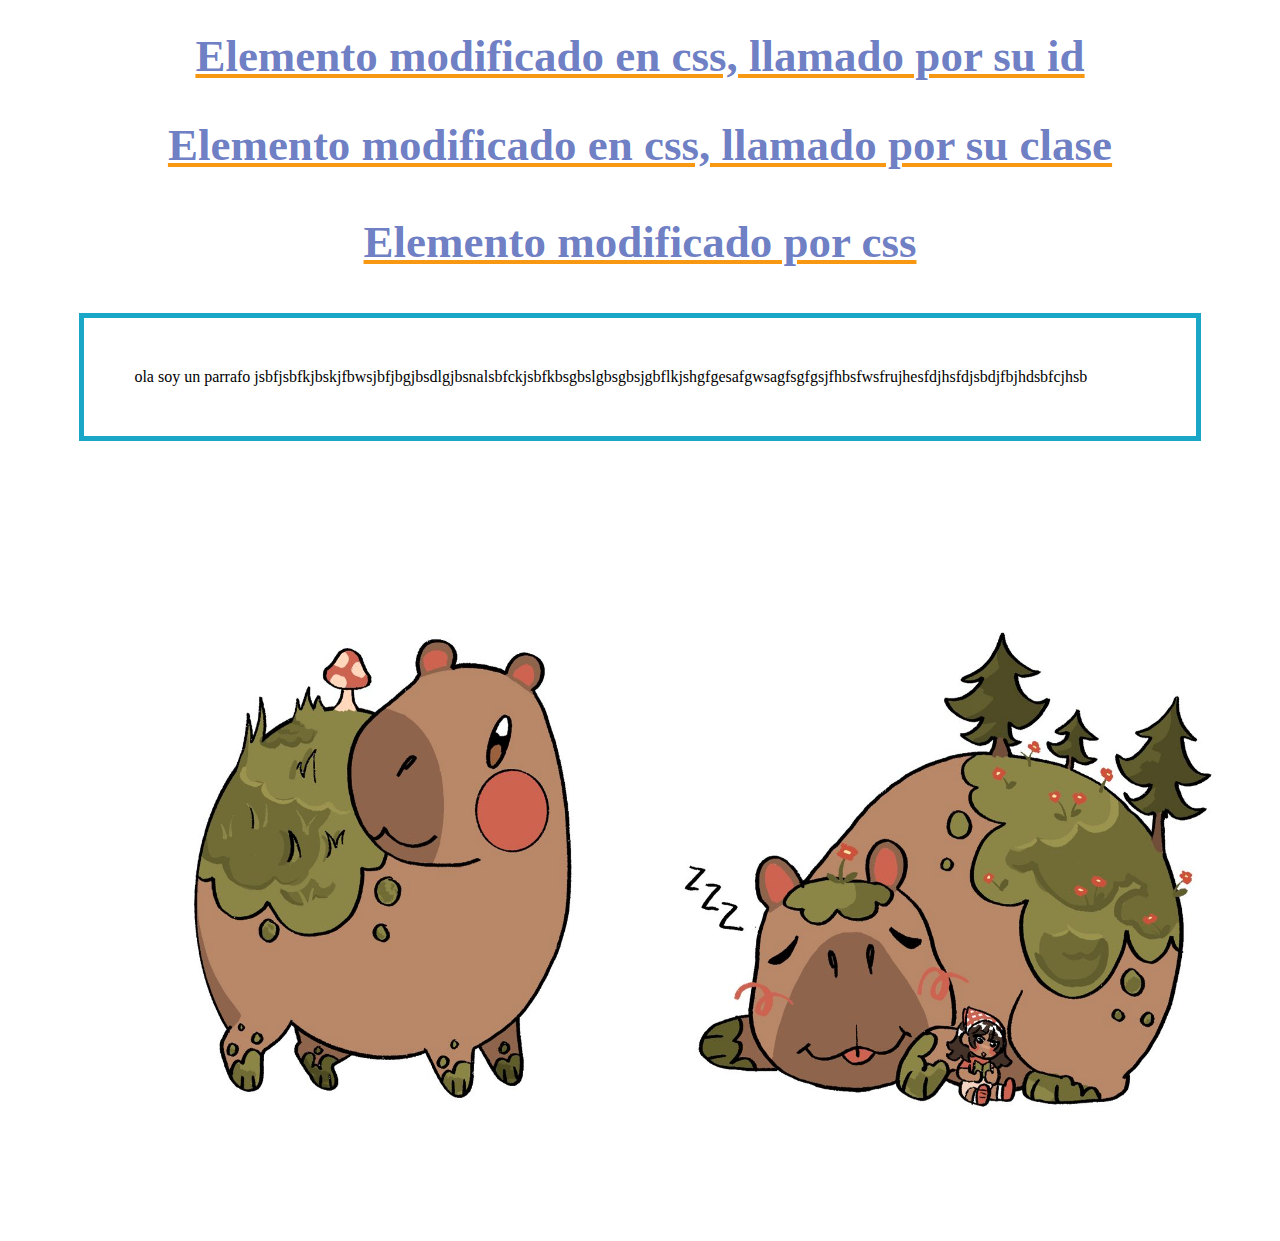
<file: css clase/index.html>
<!DOCTYPE html>
<html>
<head>
    <meta charset='utf-8'>
    <title>Css</title>
    <meta name='viewport' content='width=device-width, initial-scale=1'>
    <link rel='stylesheet' type='text/css' media='screen' href='css/style.css'>
</head>
<body>
    <h1 id="elemento_1">Elemento modificado en css, llamado por su id</h1>
    <h2 class="elemento_2">Elemento modificado en css, llamado por su clase</h2>
    <h3>Elemento modificado por css</h3>
    <p>ola soy un parrafo jsbfjsbfkjbskjfbwsjbfjbgjbsdlgjbsnalsbfckjsbfkbsgbslgbsgbsjgbflkjshgfgesafgwsagfsgfgsjfhbsfwsfrujhesfdjhsfdjsbdjfbjhdsbfcjhsb</p>
    <img src="img/capybara.jpg" width="1200px" height="800px">
</body>
</html>
</file>
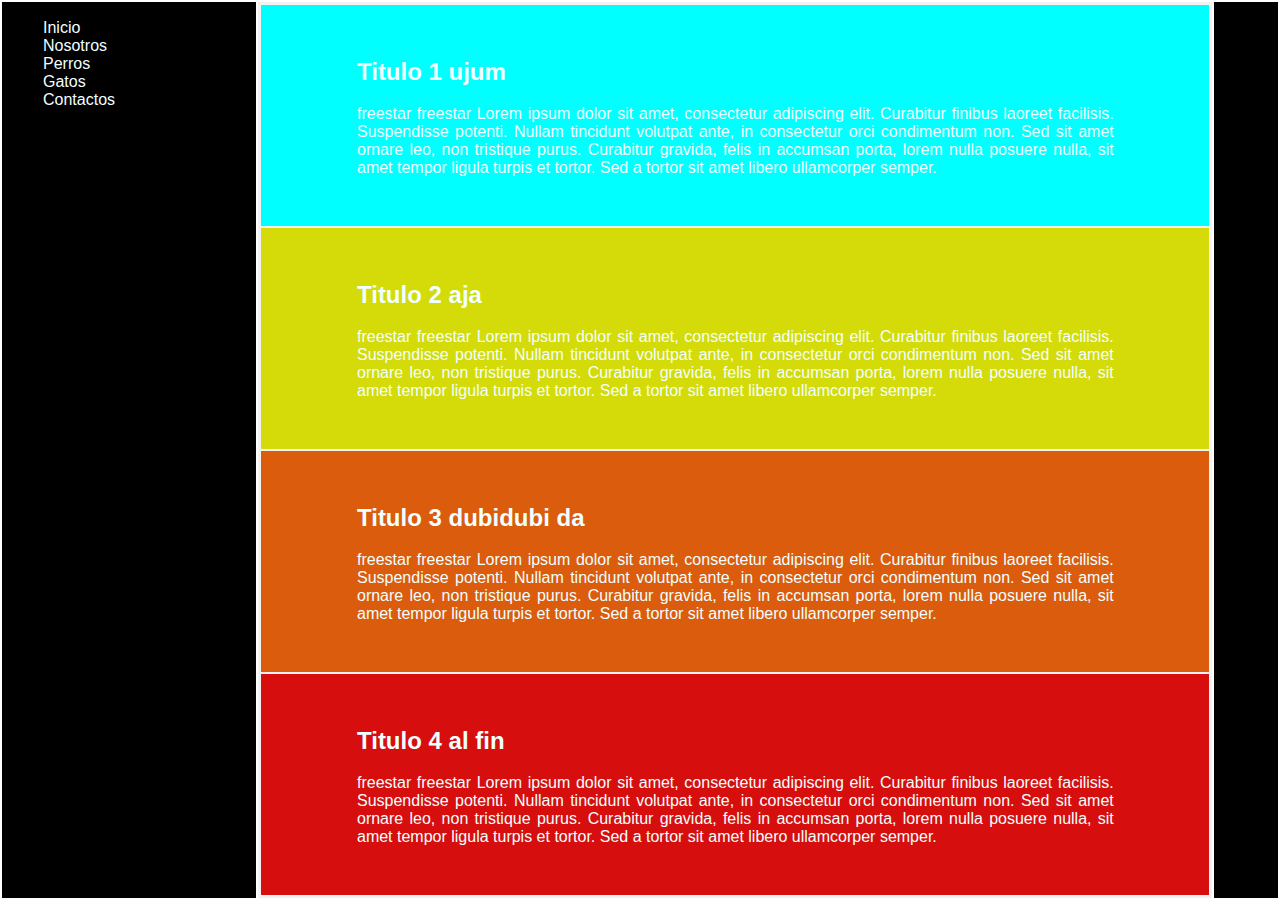
<file: trabajo_1/index.html>
<!DOCTYPE html>
<html>
<head>
    <meta charset='utf-8'>
    <meta http-equiv='X-UA-Compatible' content='IE=edge'>
    <title>trabajo_1</title>
    <meta name='viewport' content='width=device-width, initial-scale=1'>
    <link rel='stylesheet' type='text/css' media='screen' href='css/style.css'>
</head>
<body>
    <table style="width: 100%;">
        <tr>
          <td id="columna1" >
            <ul>
                <li><a id="inicio" href="nosotros.html">Inicio</a></li>
                <li><a href="nosotros.html">Nosotros</a></li>
                <li><a href="perro.html">Perros</a></li>
                <li><a href="gato.html">Gatos</a></li>
                <li><a href="nosotros.html">Contactos</a></li>
              </ul>
          </td>
          <td id="columna2" >
            

            <table style="width: 100%;">
                <tr><td id="uno"><h2>Titulo 1 ujum</h2><p>freestar freestar Lorem ipsum dolor sit amet, consectetur adipiscing elit. Curabitur finibus laoreet facilisis. Suspendisse potenti. Nullam tincidunt volutpat ante, in consectetur orci condimentum non. Sed sit amet ornare leo, non tristique purus. Curabitur gravida, felis in accumsan porta, lorem nulla posuere nulla, sit amet tempor ligula turpis et tortor. Sed a tortor sit amet libero ullamcorper semper.</p></td></tr>
                <tr><td id="dos"><h2>Titulo 2 aja</h2><p>freestar freestar Lorem ipsum dolor sit amet, consectetur adipiscing elit. Curabitur finibus laoreet facilisis. Suspendisse potenti. Nullam tincidunt volutpat ante, in consectetur orci condimentum non. Sed sit amet ornare leo, non tristique purus. Curabitur gravida, felis in accumsan porta, lorem nulla posuere nulla, sit amet tempor ligula turpis et tortor. Sed a tortor sit amet libero ullamcorper semper.</p></td></tr>
                <tr><td id="tres"><h2>Titulo 3 dubidubi da</h2><p>freestar freestar Lorem ipsum dolor sit amet, consectetur adipiscing elit. Curabitur finibus laoreet facilisis. Suspendisse potenti. Nullam tincidunt volutpat ante, in consectetur orci condimentum non. Sed sit amet ornare leo, non tristique purus. Curabitur gravida, felis in accumsan porta, lorem nulla posuere nulla, sit amet tempor ligula turpis et tortor. Sed a tortor sit amet libero ullamcorper semper.</p></td></tr>
                <tr><td id="cuatro"><h2>Titulo 4 al fin</h2><p>freestar freestar Lorem ipsum dolor sit amet, consectetur adipiscing elit. Curabitur finibus laoreet facilisis. Suspendisse potenti. Nullam tincidunt volutpat ante, in consectetur orci condimentum non. Sed sit amet ornare leo, non tristique purus. Curabitur gravida, felis in accumsan porta, lorem nulla posuere nulla, sit amet tempor ligula turpis et tortor. Sed a tortor sit amet libero ullamcorper semper.</p></td></tr>

            </table>
          </td>
          <td id="columna3" >

          </td>
        </tr>
      </table>   
</body>
</html>
</file>
<file: css clase/css/style.css>
#elemento_1, .elemento_2, h3{
    text-align: center;
    color: rgba(25, 52, 163, 0.649);
    text-decoration: underline rgba(247, 151, 18);
    font-family:Georgia, 'Times New Roman', Times, serif;
    font-size: 45px;
    font-weight: bold;
}
/*body{
    background-image: url('../img/capybara.jpg');
    background-repeat: no-repeat;
    background-position: right top;
}*/
img{
    float:right;
}
p{
    margin:auto;
    width: 80%;
    border: 5px solid rgb(26, 166, 198);
    padding: 50px;
}
</file>
<file: trabajo_1/css/style.css>
body, html{
  height: 100%;
  margin: 0;
  padding: 0;
  font-family: sans-serif;
}
table {
  height: 100%;
  width: 100%;
  border: none;
  
}
#columna1 {
    width: 20%; 
    background-color:black;
    vertical-align: top;
    border: none;
}
#columna2 {
    width: 75%; 
    background-color: #f2f2f2;
    border: none;
}
#columna3 {
    width: 5%; 
    background-color:black;
    border: none;
}
ul{
    list-style-type: none;
}
a {
    text-decoration: none;
    color:azure;
  }
#uno{
    height: 25%; 
    background-color:aqua;
}
#dos{
    height: 25%;
    background-color:rgb(212, 219, 9);
}
#tres{
    height: 25%;
    background-color:rgb(219, 92, 13);
}
#cuatro{
    height: 25%;
    background-color:rgb(215, 14, 14);
}
#inicio{
    text-decoration: none;
    color:azure;
    transition: background-color .5s;
}
#inicio:hover{
    color:rgba(240, 255, 255, 0.685);
}
h2{
    color:azure;
    padding-left: 10%;
}
p{
    color:azure;
    text-align: justify;
    padding-left: 10%;
    padding-right: 10%;
}
</file>
